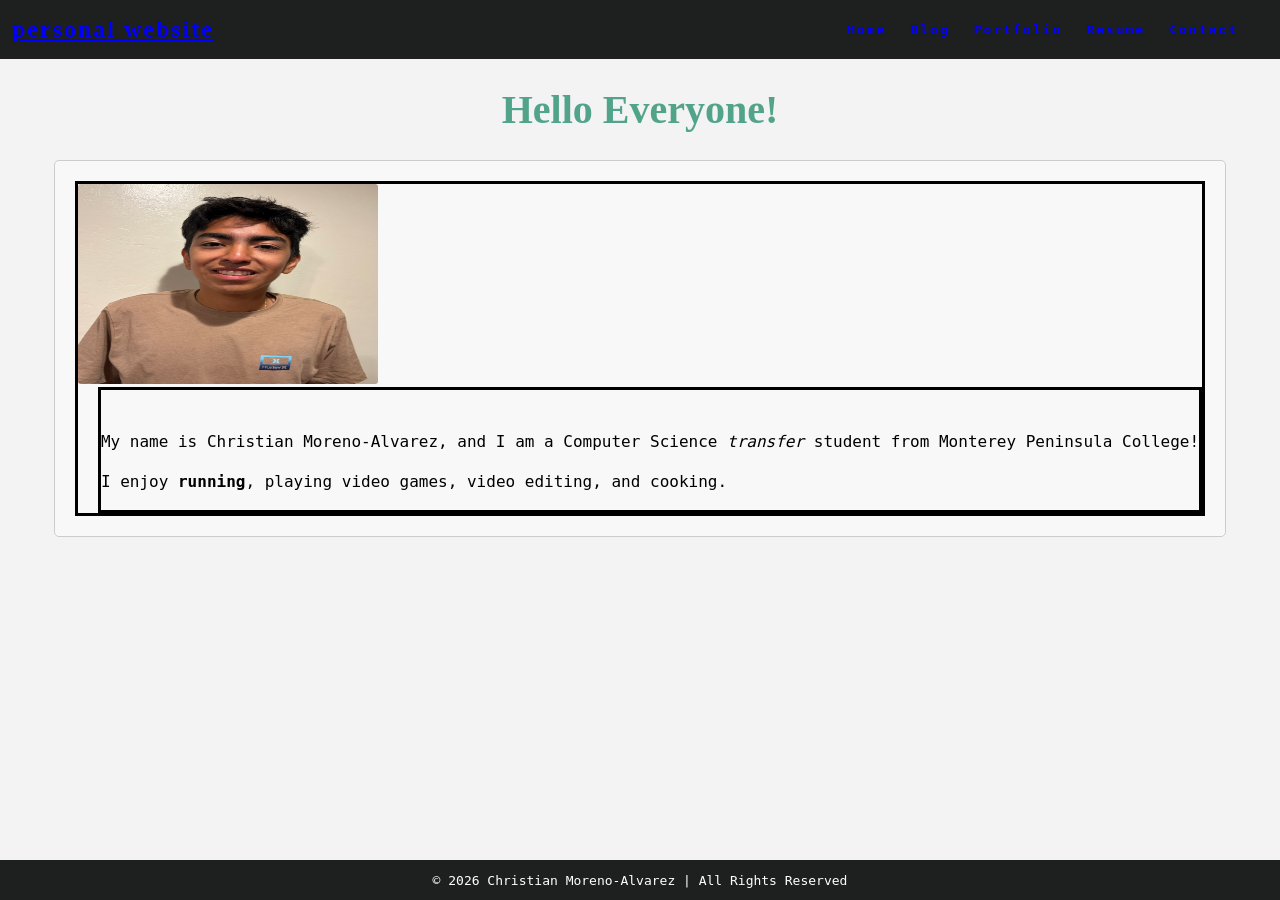
<file: index.html>
<!DOCTYPE html> 
<html lang="en">
    <head>
        <title>EL ULTIMO BAILE</title>
        <link rel="stylesheet" href="styles.css"/>
    </head>
    <body>
        <nav class="navbar">
            <h1 class="logo"><a href="index.html">personal website</a></h1>
            <ul class="nav-list">
                <li><a href ="index.html">Home</a></li>
                <li><a href ="blog.html">Blog</a></li>
                <li><a href ="portfolio.html">Portfolio</a></li>
                <li><a href ="resume.html">Resume</a></li>
                <li><a href ="contact.html">Contact</a></li>
            </ul>
        </nav>
        <main>
            <h1 class="page-title">Hello Everyone!</h1>
            <div class="about">
                <div class="about-image">
                    <img src="IMG_2913.jpeg" alt="an image of myself" width="500" height="200">
                <div class="about-text">
                    <p><br>My name is Christian Moreno-Alvarez, and I am a Computer Science <em>transfer</em> student from Monterey Peninsula College!</p>
                    <p>I enjoy <strong>running</strong>, playing video games, video editing, and cooking.</p>
                    </div>
                </div>
            </div>
            
        </main>
        <footer class="footer">© 2026 Christian Moreno-Alvarez | All Rights Reserved</footer>
    </body>
</html>
</file>
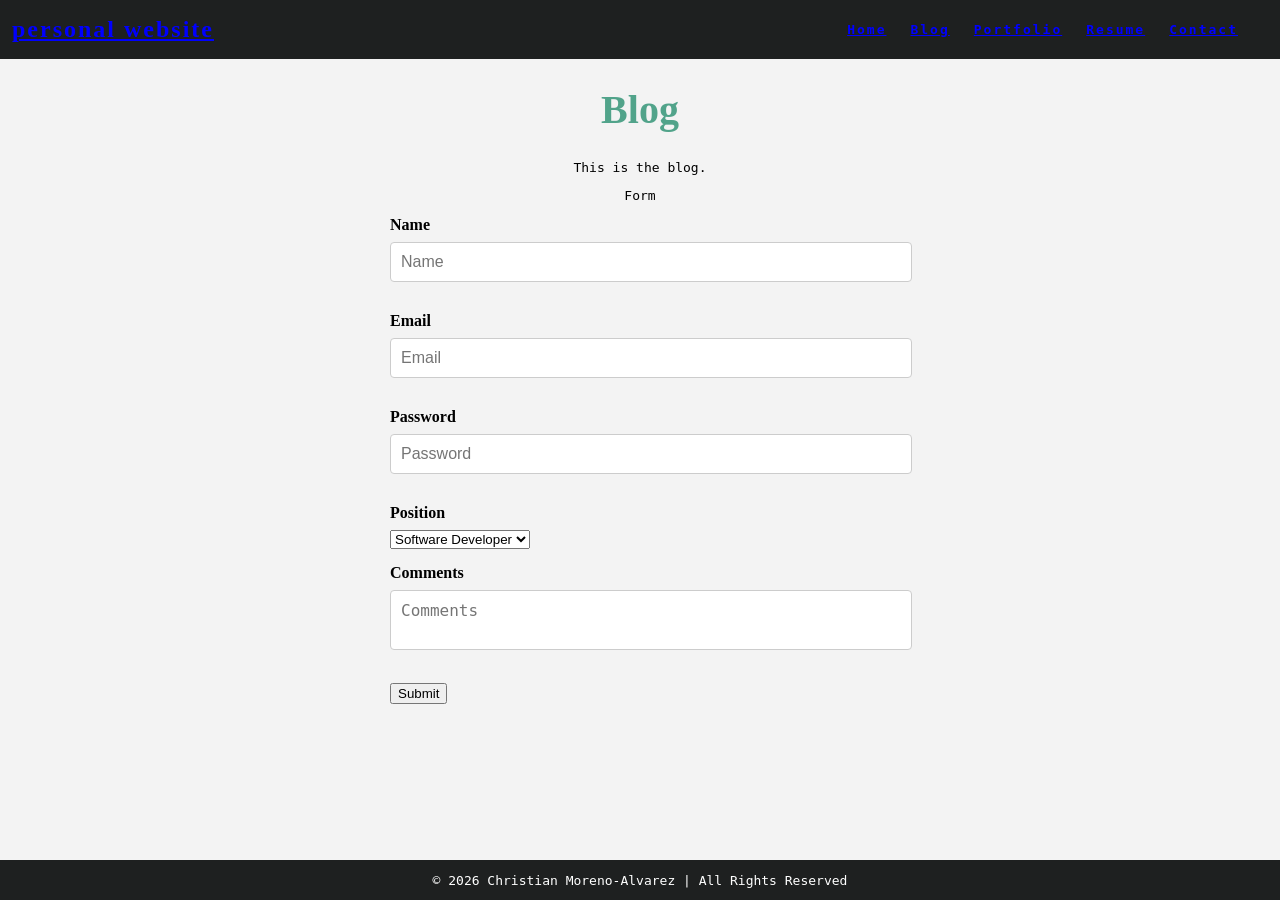
<file: blog.html>
<!DOCTYPE html>
<html>
    <head>
        <title>BAILE INoLVIDABLE</title>
        <link rel="stylesheet" href="styles.css"/>
    </head>
    <body>
        <nav class="navbar">
            <h1 class="logo"><a href="index.html">personal website</a></h1>
                <ul class="nav-list">
                <li><a href ="index.html">Home</a></li>
                <li><a href ="blog.html">Blog</a></li>
                <li><a href ="portfolio.html">Portfolio</a></li>
                <li><a href ="resume.html">Resume</a></li>
                <li><a href ="contact.html">Contact</a></li>
            </ul>
        </nav>
        <main>
            <h1 class="page-title">Blog</h1>
            This is the blog.
            <p>Form</p>
            <form>
                <label for="name">Name</label>
                <input type="text" id="name" name="name" placeholder="Name" required />
                <br><br>
                <label for="email">Email</label>
                <input type="text" id="email" name="email" placeholder="Email" />
                <br><br>
                <label for="password">Password</label>
                <input type="text" id="password" name="password" placeholder="Password" />
                <br><br>
                <label for="select">Position</label>
                <select id="select" name="select">
                <option value="software">Software Developer</option>
                <option value="product">Product Manager</option>
                <option value="design">Designer</option>
                </select>
                <br><br>
                <label for="comments">Comments</label>
                    <textarea
                         id="comments"
                        name="comments"
                        placeholder="Comments"
                        required
                 ></textarea>
                <br><br>
                <input type="submit" value="Submit" />
        </main>
        <footer class="footer"> © 2026 Christian Moreno-Alvarez | All Rights Reserved</footer>
    </body>
</html>
</file>
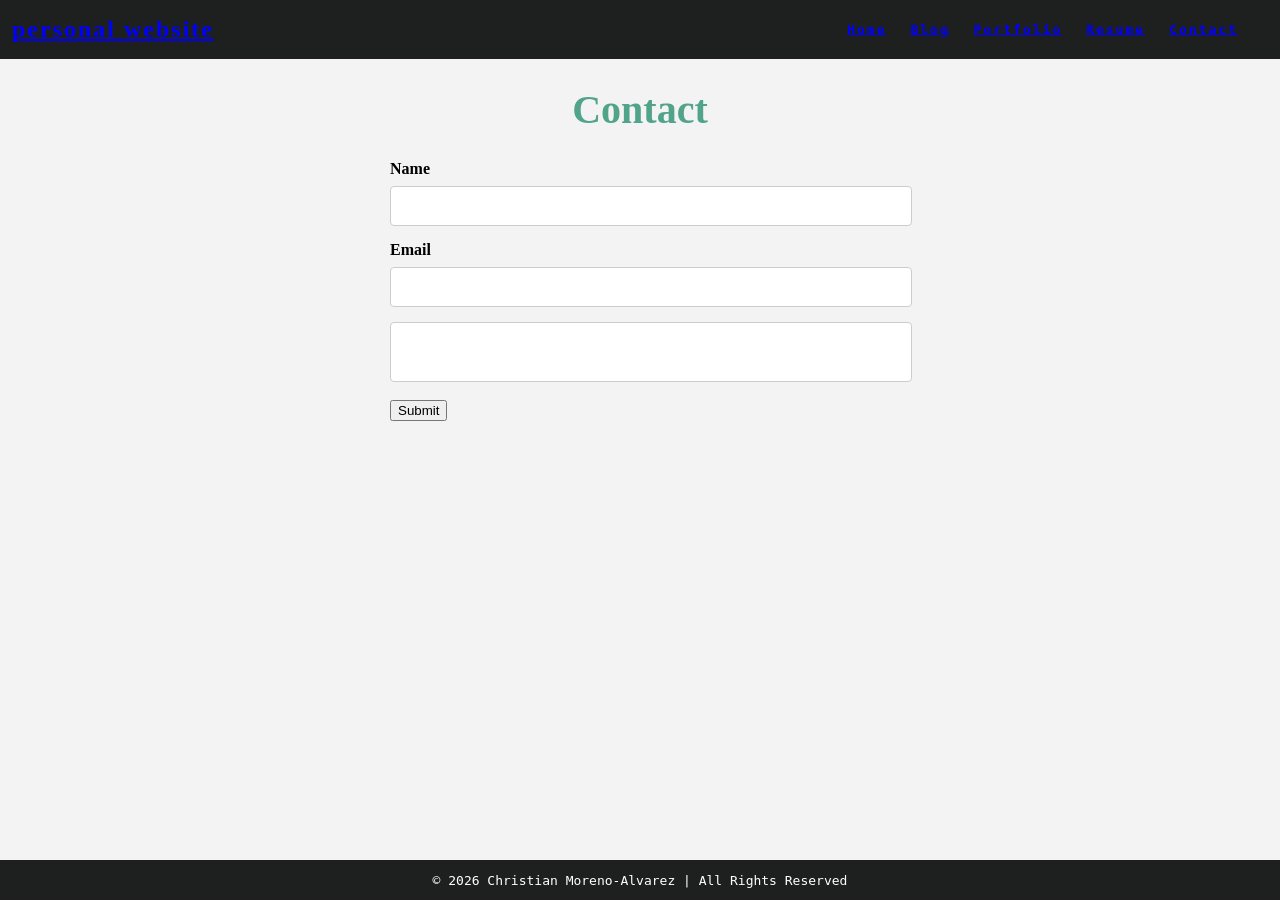
<file: contact.html>
<!DOCTYPE html>
<html>
    <head>
        <title>Contact</title>
        <link rel="stylesheet" href="styles.css"/>
    </head>
    <body>
        <nav class="navbar">
            <h1 class="logo"><a href="index.html">personal website</a></h1>
                <ul class="nav-list">
                <li><a href ="index.html">Home</a></li>
                <li><a href ="blog.html">Blog</a></li>
                <li><a href ="portfolio.html">Portfolio</a></li>
                <li><a href ="resume.html">Resume</a></li>
                <li><a href ="contact.html">Contact</a></li>
            </ul>
        </nav>
        <main>
            <h1 class="page-title">Contact</h1>
            <form id="contact-form">
                <label for="name">Name</label>
                <input type="text" id="Name"/>
                <label for="email">Email</label>
                <input type="email" id="email"/>
                <textarea></textarea>
                <input type="submit">


            </form>
            
        </main>
        <footer class="footer">© 2026 Christian Moreno-Alvarez | All Rights Reserved</footer>
    </body>
</html>
</file>
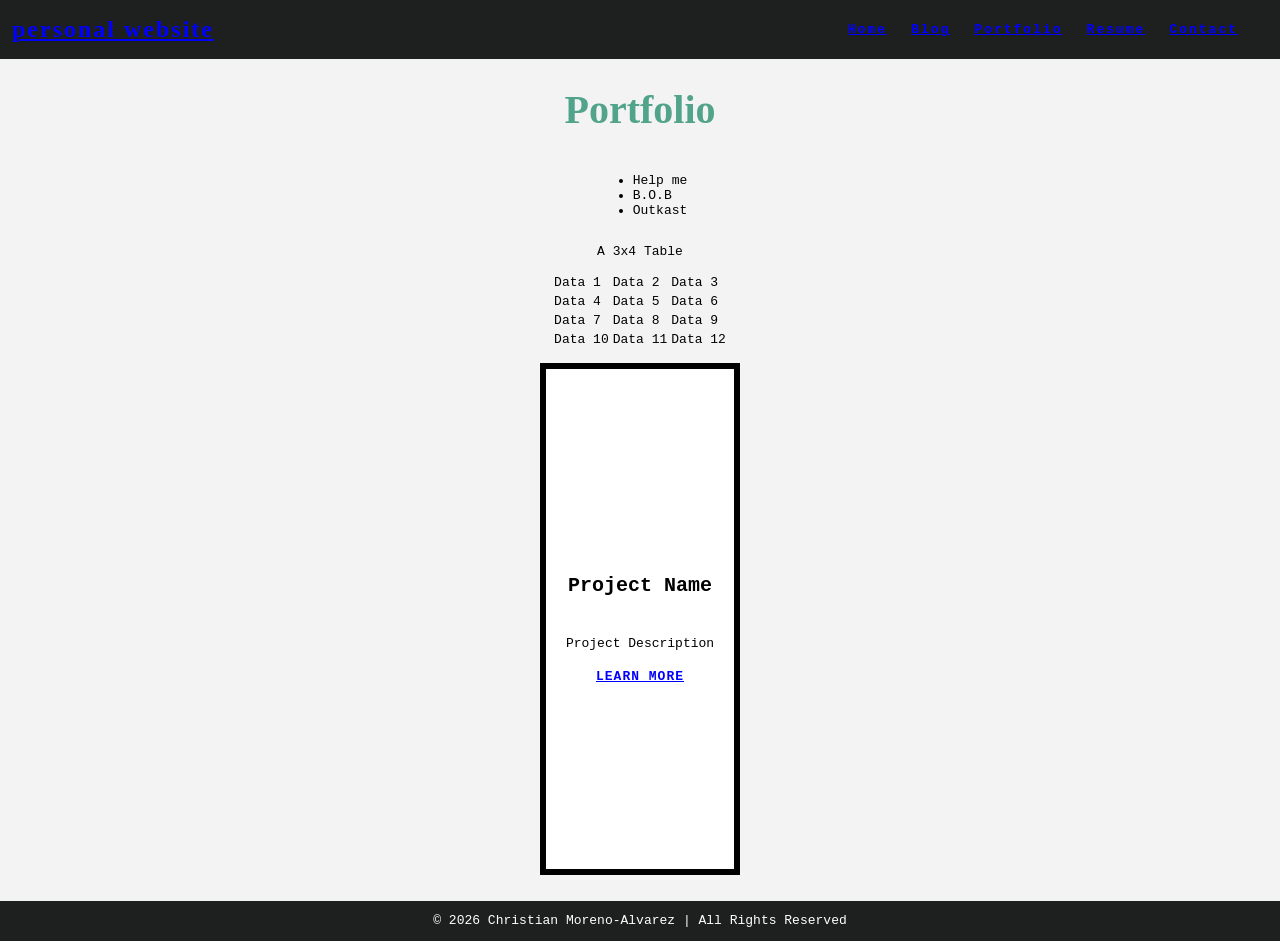
<file: portfolio.html>
<!DOCTYPE html>
<html>
    <head>
        <title>Portfolio </title>
        <link rel="stylesheet" href="styles.css"/>
    </head>
    <body>
        <nav class="navbar">
            <h1 class="logo"><a href="index.html">personal website</a></h1>
                <ul class="nav-list">
                <li><a href ="index.html">Home</a></li>
                <li><a href ="blog.html">Blog</a></li>
                <li><a href ="portfolio.html">Portfolio</a></li>
                <li><a href ="resume.html">Resume</a></li>
                <li><a href ="contact.html">Contact</a></li>
            </ul>
        </nav>
        <main>
            <h1 class="page-title">Portfolio</h1>
            <ul>
                <li>Help me</li>
                <li>B.O.B</li>
                <li>Outkast</li>
            </ul>
            <p>A 3x4 Table</p>
            <table>
                <tr>
                    <td>Data 1</td>
                    <td>Data 2</td>
                    <td>Data 3</td>
                </tr>
                <tr>
                    <td>Data 4</td>
                    <td>Data 5</td>
                    <td>Data 6</td>
                </tr>
                <tr>
                    <td>Data 7</td>
                    <td>Data 8</td>
                    <td>Data 9</td>
                </tr>
                <tr>
                    <td>Data 10</td>
                    <td>Data 11</td>
                    <td>Data 12</td>
                </tr>
            </table>
            <div class="project">
                
                <div class="project-details">
                    <p class="project-name"><strong>Project Name</strong></p>
                    <p class="project-description">Project Description</p>
                    <a href="index.html">LEARN MORE</a>
                </div>
            </div>
        </main>
        <footer class="footer"> © 2026 Christian Moreno-Alvarez | All Rights Reserved</footer>
    </body>
</html>
</file>
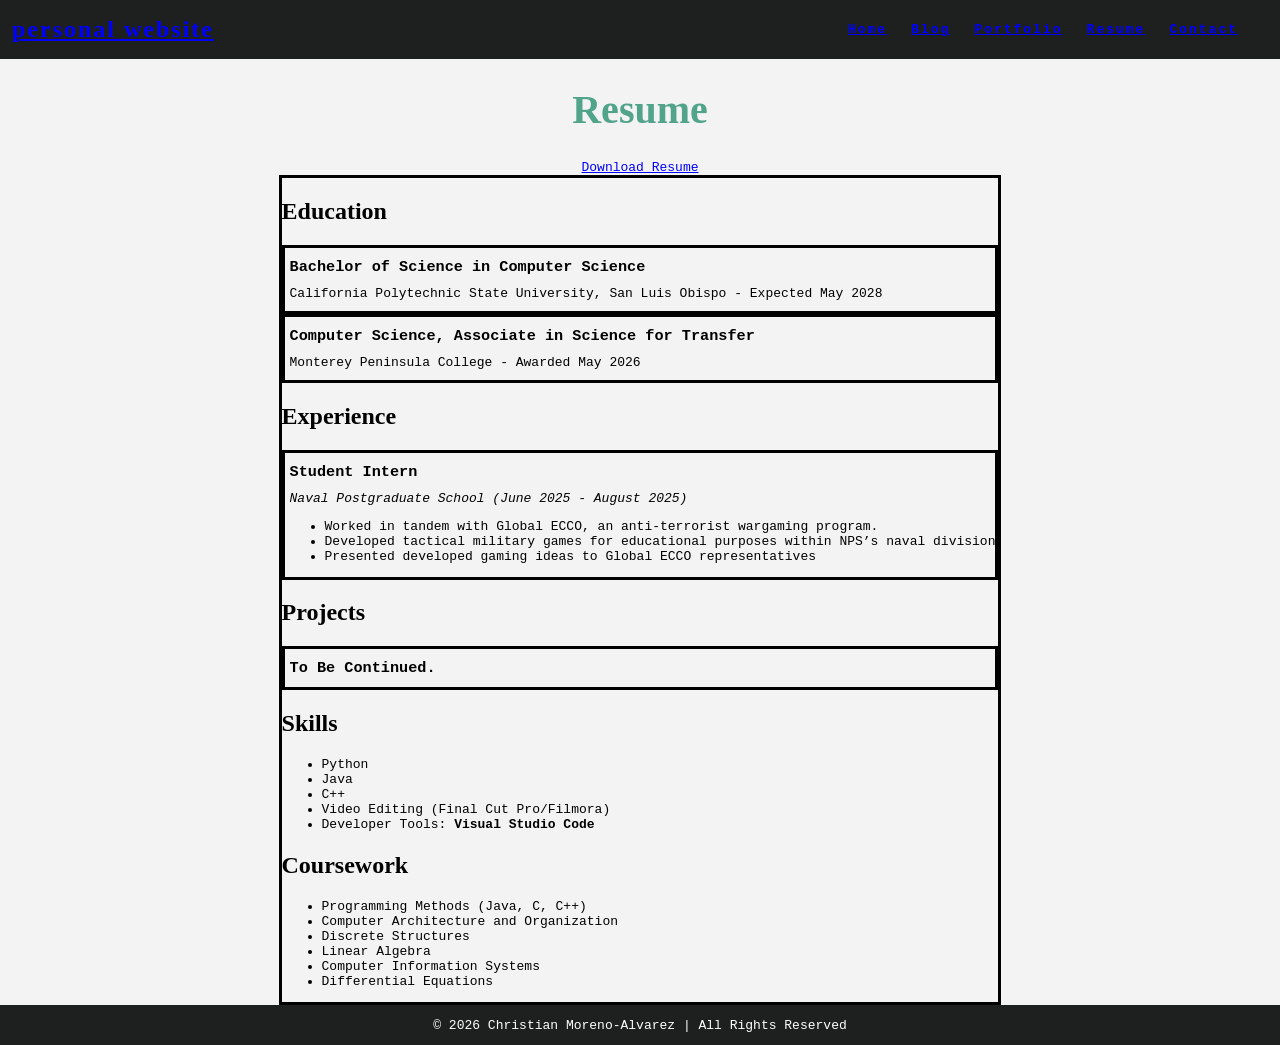
<file: resume.html>
<!DOCTYPE html>
<html>
    <head>
        <title>Resume</title>
        <link rel="stylesheet" href="styles.css"/>
    </head>
    <body>
        <nav class="navbar">
            <h1 class="logo"><a href="index.html">personal website</a></h1>
                <ul class="nav-list">
                <li><a href ="index.html">Home</a></li>
                <li><a href ="blog.html">Blog</a></li>
                <li><a href ="portfolio.html">Portfolio</a></li>
                <li><a href ="resume.html">Resume</a></li>
                <li><a href ="contact.html">Contact</a></li>
            </ul>
            
        </nav>
        <main>
            <h1 class="page-title">Resume</h1>
            <a href="resume1209.pdf" download>Download Resume</a>
            <div class="resume">
                <section class="section">
                    <h2 class="section-title">Education</h2>
                    <div class="entry">
                        <h3 class="entry-title">Bachelor of Science in Computer Science</h3>
                        <p class="entry-info">California Polytechnic State University, San Luis Obispo - Expected May 2028</p>
                    </div>
                    <div class="entry">
                        <h3 class="entry-title">Computer Science, Associate in Science for Transfer</h3>
                        <p class="entry-info">Monterey Peninsula College - Awarded May 2026</p>
                    </div>
                </section>
                <section class="section">
                    <h2 class="section-title">Experience</h2>
                    <div class="entry">
                        <h3 class="entry-title">Student Intern</h3>
                        <p class="entry-info">
                            <em>Naval Postgraduate School (June 2025 - August 2025)</em>
                        </p>
                        <p class="entry-description">
                            <ul>
                                <li>Worked in tandem with Global ECCO, an anti-terrorist wargaming program.</li>
                                <li>Developed tactical military games for educational purposes within NPS’s naval division</li>
                                <li>Presented developed gaming ideas to Global ECCO representatives</li>
                            </ul>
                        </p>
                    </div>
                </section>
                <section class="section">
                    <h2 class="section-title">Projects</h2>
                    <div class="entry">
                        <h3 class="entry-title">To Be Continued.</h3>
                        <p class="entry-info">

                        </p>
                        <p class="entry-description">

                        </p>
                    </div>
                </section>
                <section class="section">
                    <h2 class="section-title">Skills</h2>
                    <ul class="skill-list">
                        <li>Python</li>
                        <li>Java</li>
                        <li>C++</li>
                        <li>Video Editing (Final Cut Pro/Filmora)</li>
                        <li>Developer Tools: <strong>Visual Studio Code</strong></li>
                    </ul>
                </section>
                <section class="section">
                    <h2 class="section-title">Coursework</h2>
                    <ul class="course-list">
                        <li>Programming Methods (Java, C, C++)</li>
                        <li>Computer Architecture and Organization</li>
                        <li>Discrete Structures</li>
                        <li>Linear Algebra</li>
                        <li>Computer Information Systems</li>
                        <li>Differential Equations</li>
                    </ul>
                </section>
            </div>
            
        </main>
        <footer class="footer">© 2026 Christian Moreno-Alvarez | All Rights Reserved</footer>
    </body>
</html>
</file>
<file: styles.css>
:root {
  /* variables */
  --cg-black: rgb(30, 32, 32);
  --cg-blue: rgb(36, 94, 255);
  --cg-grey: rgb(243, 243, 243);
  --cg-white: rgb(255, 255, 255);
}

html {
  height: 100%;
}

body {
  background: var(--cg-grey);
  position: relative;
  min-height: 100vh;
  padding: 0;
  margin: 0;
  font-family: monospace;
}

/* CSS for navigation */

.navbar {
  position: -webkit-sticky;
  position: sticky;
  top: 0;
  width: 100%;
  height: 7%;
  z-index: 10;

  display: flex;
  justify-content: space-between;
  align-items: center;
  text-align: center;

  background-color: var(--cg-black);
  color: var(--cg-white);
  padding: 0px 0px;

  /* Debug border */
  /* border: solid red; */
}

.nav-list {
  display: flex;
  flex-direction: row;
  position: relative;
  right: 30px;
  list-style: none;

  /* Debug border */
  /* border: solid blue; */
}

.navbar a {
  color: var(--cg-white);
  font-weight: bold;
  margin: 0 12px;
  text-decoration: none;
  letter-spacing: 2px;

  font-family: monospace;
}

.navbar a:hover {
  color: var(--cg-blue);
  text-decoration: underline;
}

.navbar a:active {
  color: var(--cg-blue);
}

.logo a {
  font-family: Georgia;
}

.logo a:hover {
  text-decoration: None;
}

main {
  padding: 0 20px 40px 20px;
  display: flex;
  flex-direction: column;
  justify-content: center;
  align-items: center;
}

.page-title {
  display: flex;
  justify-content: center;
  font-size: 40px;
  font-family: Georgia;
  color: rgba(32, 139, 107, 0.77)
}

/* CSS for portfolio grid */

.project {
  display: flex;
  flex-direction: row;
  max-width: 100%;
  margin: 1em 0 2em 0;

  /* Debug border */
  /* border: 2px solid blue; */
}

.item-link {
  width: 70%;

  /* Debug border */
  /* border: 2px solid red; */
}

.project-image {
  object-fit: cover;
  width: 100%;
  height: 500px;
  flex-basis: 50px;
  flex-grow: 2;

  /* Debug border */
  /* border: 2px solid black; */
}

.project-details {
  display: flex;
  background-color: var(--cg-white);
  width: 100%;
  height: 500px;
  flex-shrink: 1;
  padding: 0 20px;
  margin: 0px;
  line-height: 1.5;
  overflow: scroll;

  flex-direction: column;
  text-align: center;
  justify-content: center;

  /* Debug border */
  /* border: 2px solid green; */
}

.project-details a {
  color: var(--cg-black);
  text-decoration: none;
  font-weight: bold;
  letter-spacing: 1px;
}

.project-details a:hover {
  color: var(--cg-blue);
  text-decoration: underline;
}

.project-details {
  font-weight: lighter;
}

.project-name {
  font-weight: bold;
  font-size: 20px;
}

/* CSS for home page */

.about {
  display: flex;
  align-items: center;
  justify-content: space-between;
  padding: 20px;
  background-color: #f8f8f8;
  border: 1px solid #ccc;
  border-radius: 5px;
  /* box-shadow: 0 0 10px rgba(0, 0, 0, 0.1); */
}

.about-image img {
  max-width: 300px;
  border-radius: 3px;
  /* box-shadow: 0 0 10px rgba(0, 0, 0, 0.2); */
}

.about-text {
  flex: 1;
  margin-left: 20px;
}

.about-text h2 {
  font-size: 24px;
  margin-bottom: 10px;
}

.about-text p {
  font-size: 16px;
  line-height: 1.5;
}

/* CSS for resume page */

.button {
  background-color: var(--cg-black);
  border: none;
  color: var(--cg-white);

  font-family: monospace;

  padding: 5px 7px;
  text-align: center;

  border-radius: 2px;
}

.button:hover {
  background-color: var(--cg-blue);
}

.resume h2 {
  font-family: Georgia;
}

/* CSS for contact form */

label {
  display: block;
  margin-bottom: 8px;
  font-family: Georgia;
  font-weight: bold;
}

input[type="text"],
input[type="email"],
textarea {
  width: 100%;
  padding: 10px;
  margin-bottom: 15px;
  border: 1px solid #ccc;
  border-radius: 4px;
  font-size: 16px;
  resize: none;
}

/* Add some spacing to the form */
form {
  width: 500px;
  margin: 0 auto;
}

/* CSS for footer */

.footer {
  display: flex;
  justify-content: center;
  align-items: center;
  background-color: var(--cg-black);
  color: var(--cg-white);
  position: absolute;
  bottom: 0;
  width: 100%;
  height: 2.5rem;
}

a:link{
    color: blue;
    text-decoration: underline;
}

a:visited{
    color: green;
}

a:active{
    color: red
}

a:hover{
    color: green;
    text-decoration: none;
}

input:focus{
    border: 1px solid #aaa;
}





span {
  margin-top: 20px;
  margin-right: 10px;
  margin-bottom: 15px;
  margin-left: 5px;
  padding-top: 20px;
  padding-right: 10px;
  padding-bottom: 15px;
  padding-left: 5px;
}
.entry p{
  margin: 0px 0px 10px 5px;
}
.entry h3{
  margin: 10px 0px 10px 5px
}

div{
  border: 3px solid #000
}

/*
#special {
  color: #000;
}
#special p {
  font-weight: bold;
}
#special h1{
  font-size: 25px;
}
*/
</file>
